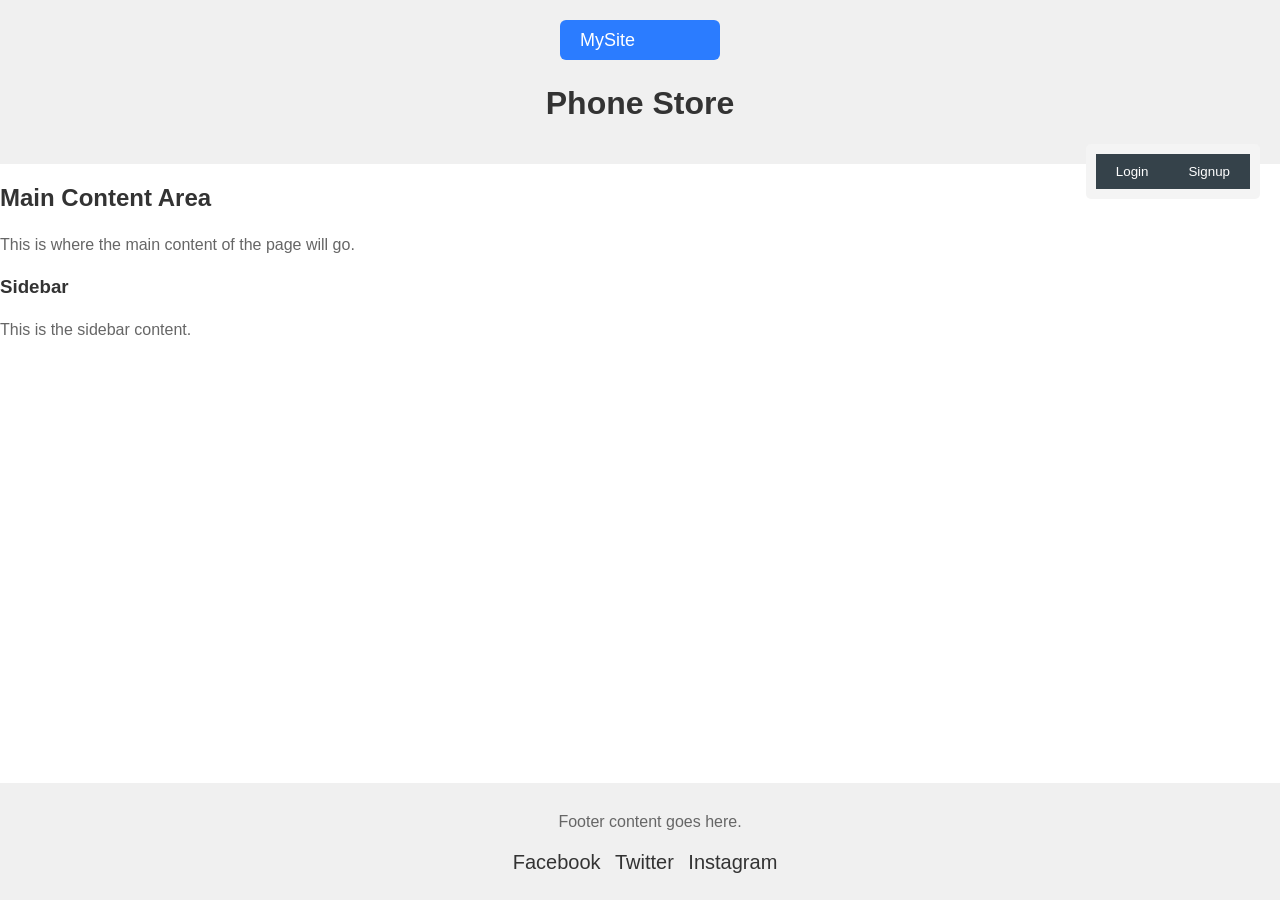
<file: index.html>
<!DOCTYPE html>
<html>
    <head>
        <meta charset="utf-8" />
        <meta name="viewport" content="width=device-width, initial-scale=1" />
        <link rel="stylesheet" href="styles/style.css" />
        <script src="config.js"></script>
        <script src="scripts/script.js" defer></script>
        <title>Phone Store</title>
    </head>
    <body>
            
        

        <div id="header">
            <img src="images/logo.svg" alt="Logo"/>
            <h1>Phone Store</h1>
            <div class="user-profile" id="user-profile">
                <!-- Filled by scripts/script.js -->
            </div>
        </div>

        <div id="body">
            <div class="content">
                <h2>Main Content Area</h2>
                <p>This is where the main content of the page will go.</p>
            </div>

            <div class="sidebar">
                <h3>Sidebar</h3>
                <p>This is the sidebar content.</p>
            </div>
        </div>
        <div id="footer">
            <p>Footer content goes here.</p>
            <ul class="social-icons">
                <li><a href="#">Facebook</a></li>
                <li><a href="#">Twitter</a></li>
                <li><a href="#">Instagram</a></li>
            </ul>
        </div>
    </body>
    <footer>
    </footer>
</html>
</file>
<file: styles/style.css>
#header{
    background-color: #f0f0f0;
    text-align: center;
    padding: 20px;
}

#footer{
    background-color: #f0f0f0;
    text-align: center;
    padding: 10px;
    position: fixed;
    bottom: 0;
    width: 100%;
}

body {
    font-family: Arial, sans-serif;
    margin: 0;
    padding: 0;
    background-color: #ffffff;
}
.container {
    width: 80%;
    margin: auto;
    overflow: hidden;
}

h1, h2, h3 {
    color: #333333;
}

p {
    line-height: 1.6;
    color: #666666;
}
a {
    color: #0066cc;
    text-decoration: none;
}
a:hover {
    text-decoration: underline;
}
nav {
    background: #35424a;
    color: #ffffff;
    padding: 15px 0;
    text-align: center;
}
nav a {
    color: #ffffff;
    margin: 0 15px;
    text-decoration: none;
    text-transform: uppercase;
}
nav a:hover {
    text-decoration: underline;
}

nav li {
    display: inline;
    margin-right: 10px;
}

nav ul {
    padding: 0;
    list-style: none;
}

navigation-bar {
    background: #35424a;
    color: #ffffff;
    padding: 10px 0;
    text-align: center;
}

#sidebar {
    float: right;
    width: 30%;
    background: #f4f4f4;
    padding: 10px;
    box-sizing: border-box;
}   

#search-bar {
    margin-bottom: 20px;
}

#user-profile {
    background: #f4f4f4;
    padding: 10px;
    margin-bottom: 20px;
    border-radius: 5px;
    float: right;
}

#login-container {
    width: 300px;
    margin: auto;
    padding: 20px;
    border: 1px solid #cccccc;
    border-radius: 5px;
    background: #f9f9f9;
}

#login-form, .register-form {
    background: #f4f4f4;
    padding: 20px;
    margin-top: 20px;
    border-radius: 5px;
}
button {
    background: #35424a;
    color: #ffffff;
    border: none;
    padding: 10px 20px;
    cursor: pointer;
}   
button:hover {
    background: #e8491d;
}
input[type="text"], input[type="email"], textarea {
    width: 100%;
    padding: 10px;
    margin: 5px 0 20px 0;
    border: 1px solid #cccccc;
    border-radius: 4px;
}

input[type="password"] {
    width: 100%;
    padding: 10px;
    margin: 5px 0 20px 0;
    border: 1px solid #cccccc;
    border-radius: 4px;
}

input[type="submit"] {
    background: #35424a;
    color: #ffffff;
    border: none;
    padding: 10px 20px;
    cursor: pointer;
}
input[type="submit"]:hover {
    background: #e8491d;
}
.table {
    width: 100%;
    border-collapse: collapse;
}
.table th, .table td {
    border: 1px solid #dddddd;
    text-align: left;
    padding: 8px;
}
.table th {
    background-color: #f2f2f2;
}
.table tr:nth-child(even) {
    background-color: #f9f9f9;
}
.table tr:hover {
    background-color: #f1f1f1;
}
.alert {
    padding: 15px;
    background-color: #f44336; /* Red */
    color: white;
    margin-bottom: 15px;
}
.alert.success {background-color: #4CAF50;} /* Green */
.alert.info {background-color: #2196F3;} /* Blue */
.alert.warning {background-color: #ff9800;} /* Orange */
.alert.closebtn {
    margin-left: 15px;
    color: white;
    font-weight: bold;
    float: right;
    font-size: 22px;
    line-height: 20px;
    cursor: pointer;
    transition: 0.3s;
}
.alert.closebtn:hover {
    color: black;
}


.social-icons {
    list-style: none;
    padding: 0;
}
.social-icons li {
    display: inline;
    margin-right: 10px;
}
.social-icons a {
    text-decoration: none;
    color: #333333;
    font-size: 20px;
}
.social-icons a:hover {
    color: #0066cc;
}
</file>
